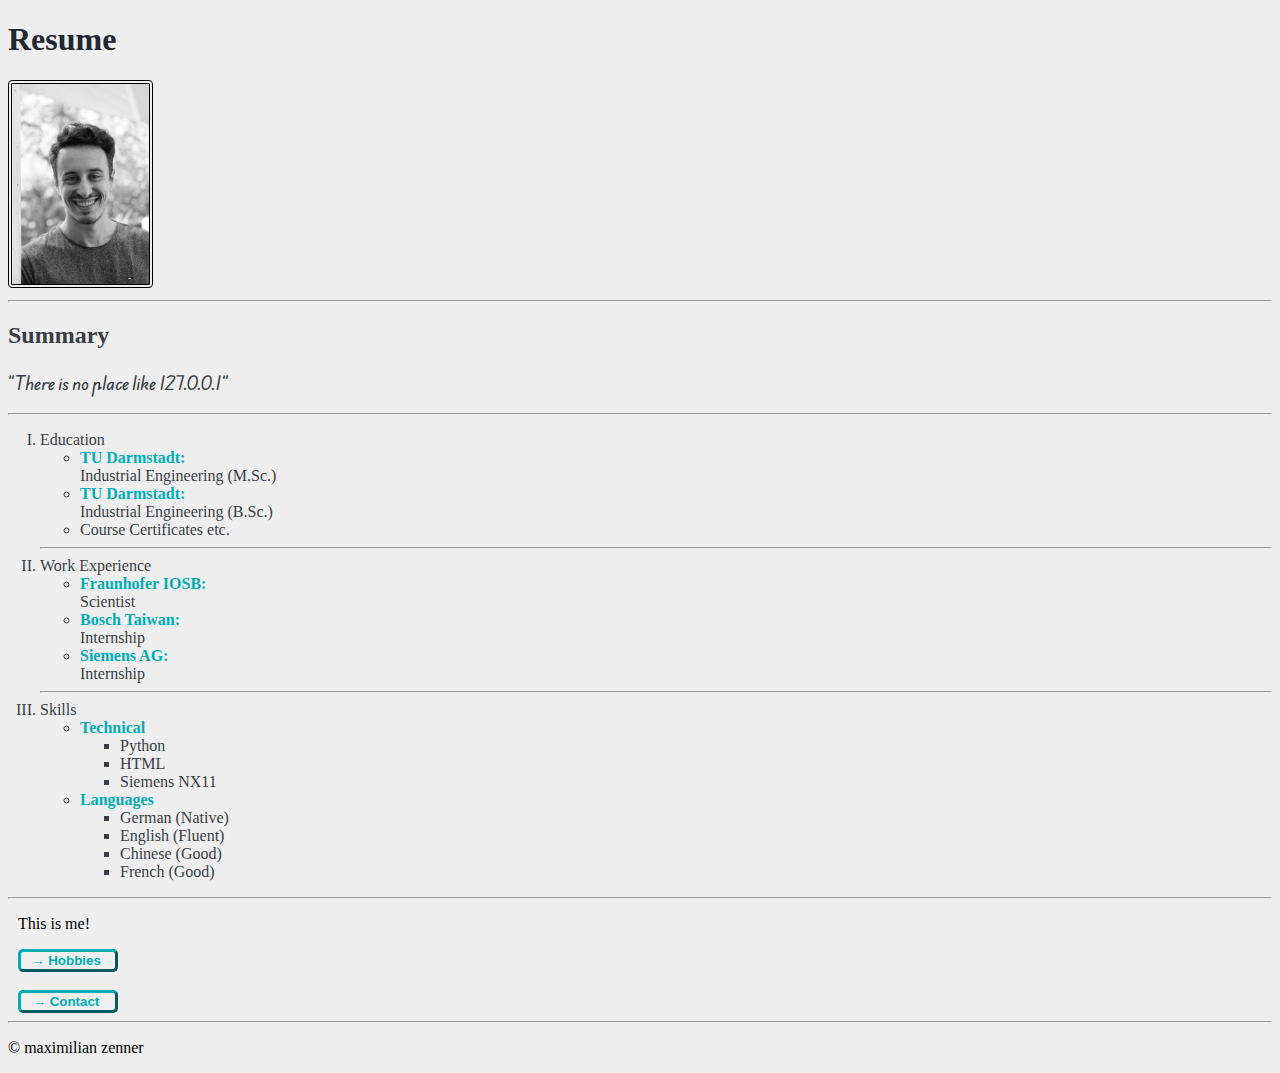
<file: index.html>
<!DOCTYPE html>
<html lang="en">
  <head>
    <meta charset="UTF-8" />
    <meta name="viewport" content="width=device-width, initial-scale=1.0" />
    <title>My Resume</title>
    <link rel="stylesheet" href="./style.css" />
    <link rel="preconnect" href="https://fonts.googleapis.com" />
    <link rel="preconnect" href="https://fonts.gstatic.com" crossorigin />
    <link
      href="https://fonts.googleapis.com/css2?family=Edu+AU+VIC+WA+NT+Hand:wght@400..700&display=swap"
      rel="stylesheet"
    />
  </head>
  <body class="main4">
    <tr>
      <td><h1 class="main1">Resume</h1></td>
      <td>
        <img src="./assets/images/Profilbild.jpeg" height="200" style="border:4px double black; border-radius: 4px;"/>
      </td>
    </tr>

    <hr />
    <h2 class="main2">Summary</h2>
    <!--Summary still to be improved-->
    <p class="main2 edu-au-500">"There is no place like 127.0.0.1"</p>
    <hr />
    <ol class="main2" type="I" style="padding-left: 2rem">
      <!--style with css using 'margin' - to control list indentation-->

      <li>
        Education
        <!-- change font size with css -->
        <!--insert according to LinkedIn / local drive resume - save resume via cloud-->
        <ul>
          <li>
            <div class="main3">TU Darmstadt:</div>
            Industrial Engineering (M.Sc.)
          </li>
          <li>
            <div class="main3">TU Darmstadt:</div>
            Industrial Engineering (B.Sc.)
          </li>
          <li>Course Certificates etc.</li>
        </ul>
      </li>

      <hr />

      <li>
        Work Experience
        <!-- change font size with css -->
        <ul>
          <li>
            <div class="main3">Fraunhofer IOSB:</div>
            Scientist
          </li>
          <li>
            <div class="main3">Bosch Taiwan:</div>
            Internship
          </li>
          <li>
            <div class="main3">Siemens AG:</div>
            Internship
          </li>
        </ul>
      </li>

      <hr />

      <li>
        Skills
        <!-- change font size with css -->
        <ul>
          <!--remove bulletpoints with CSS-->
          <li>
            <div class="main3">Technical</div>
            <ul class="main2">
              <li>Python</li>
              <li>HTML</li>
              <li>Siemens NX11</li>
            </ul>
          </li>
          <li>
            <div class="main3">Languages</div>
            <ul class="main2">
              <li>German (Native)</li>
              <li>English (Fluent)</li>
              <li>Chinese (Good)</li>
              <li>French (Good)</li>
            </ul>
          </li>
        </ul>
      </li>
    </ol>
    <hr />

    <p style="margin-left: 10px">This is me!</p>

    <button class="link-button">
      <a href="./public/hobbies.html">&rarr; Hobbies</a>
    </button>

    <br />
    <br />
    <button class="link-button">
      <a href="./public/contact.html">&rarr; Contact</a>
    </button>

    <hr />
    <footer>
      <p>&copy; maximilian zenner</p>
    </footer>
  </body>
</html>
</file>
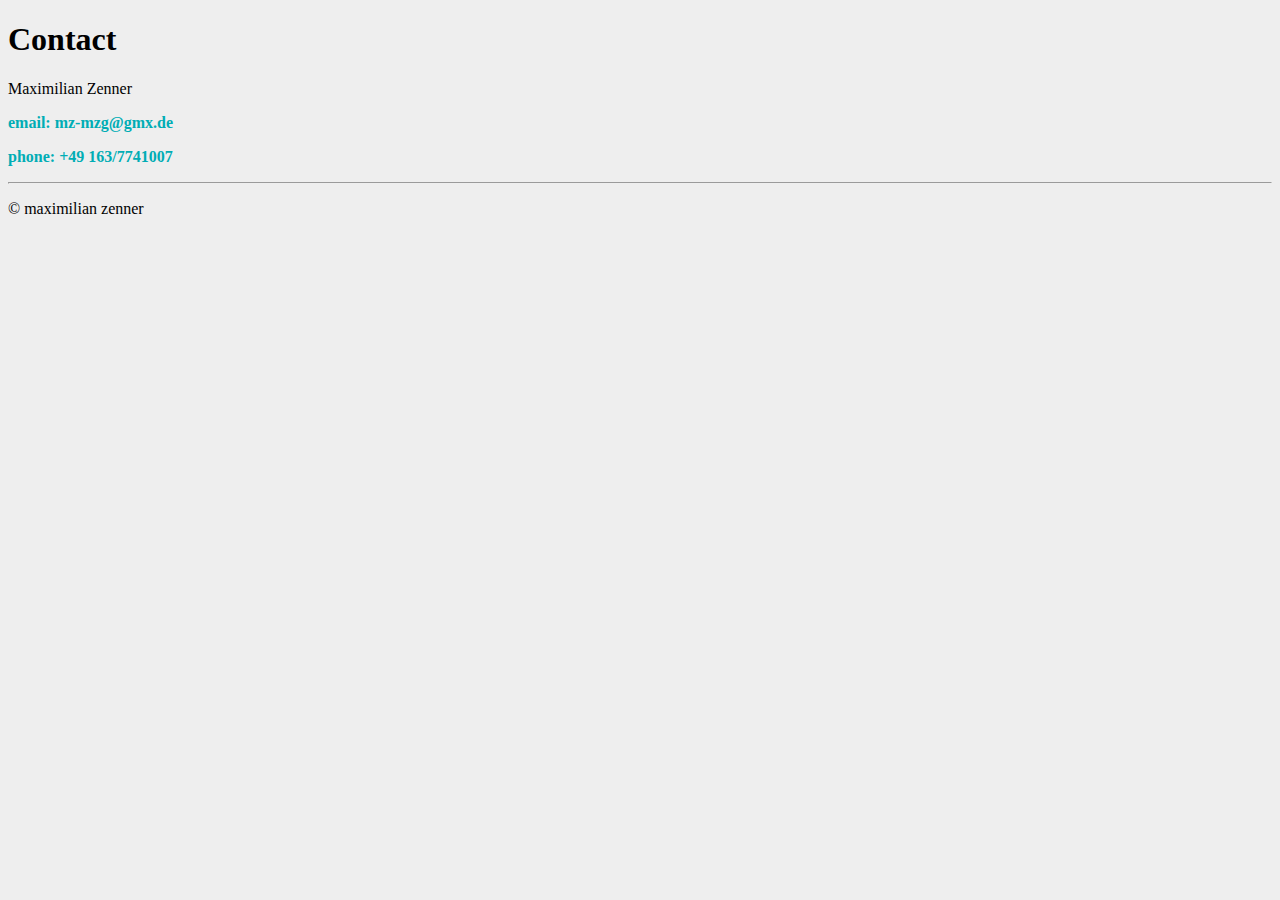
<file: public/contact.html>
<!DOCTYPE html>
<html lang="en">
  <head>
    <meta charset="UTF-8" />
    <meta name="viewport" content="width=device-width, initial-scale=1.0" />
    <title>Document</title>
    <link rel="stylesheet" href="../style.css" />
  </head>
  <body class="main4">
    <h1>Contact</h1>
    <p>Maximilian Zenner</p>
    <p><a href="mailto:mz-mzg@gmx.de">email: mz-mzg@gmx.de</a></p>
    <p><a href="tel:+49.163.7741007">phone: +49 163/7741007</a></p>
    <hr />
    <footer>
      <p>&copy; maximilian zenner</p>
    </footer>
  </body>
</html>
</file>
<file: style.css>
.link-button {
  width: 100px;
  text-align: center;
  border-radius: 5px;
  border-width: 3px;
  border-color:#00ADB5;
  margin-left: 10px;
  padding-left: 2px;
}

.img-button {
  border-style: double;
  border-width: 4px;
  border-color:#393E46;
  margin-left: 10px;
  padding: 0px;
}

.main1 {
  color: #222831;
}

.main2 {
  color: #393E46;
}

.main3 {
  color: #00ADB5;
  font-weight: bold;
}

.main4 {
  background-color: #EEEEEE;
}

.edu-au-500 {
  font-family: "Edu AU VIC WA NT Hand", cursive;
  font-optical-sizing: auto;
  font-weight: 500;
  font-style: normal;
}

a:link {
  color: #00ADB5;
  font-weight: bold;
  text-decoration: none;
}
</file>
